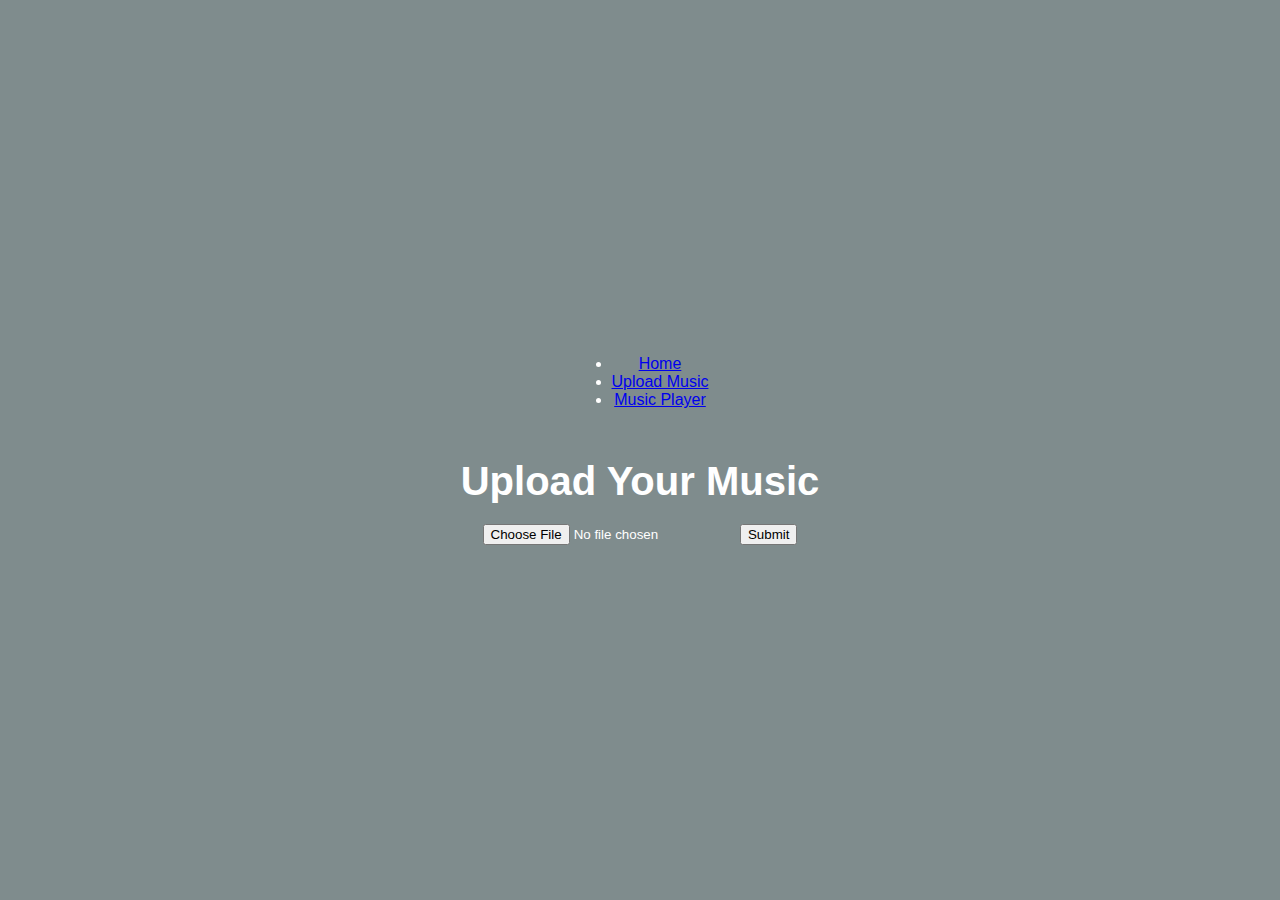
<file: upload.html>
<!DOCTYPE html>
<html lang="en">
<head>
    <meta charset="UTF-8">
    <meta name="viewport" content="width=device-width, initial-scale=1.0">
    <title>Upload Music</title>
    <link rel="stylesheet" href="style.css">
</head>
<body>

<header>
    <nav>
        <ul>
            <li><a href="index.html">Home</a></li>
            <li><a href="upload.html">Upload Music</a></li>
            <li><a href="player.html">Music Player</a></li>
        </ul>
    </nav>
</header>

<section id="upload">
    <div class="content">
        <h2>Upload Your Music</h2>
        <input type="file" id="musicFile" accept="audio/*">
        <button id="submitMusic">Submit</button>
        <p id="errorMessage"></p>
    </div>
</section>

<script src="script.js"></script>
</body>
</html>
</file>
<file: style.css>
/* General page styling */
body {
  background: #7f8c8d; /* رنگ طوسی که می‌خوای */
  font-family: 'Arial', sans-serif;
  margin: 0;
  padding: 0;
  display: flex;
  flex-direction: column;
  align-items: center;
  justify-content: center;
  min-height: 100vh;
  color: white;
  text-align: center;
  overflow: hidden;
  animation: fadeInBackground 2s ease-out; /* Animation for background fade-in */
}

/* Fade-in effect for background */
@keyframes fadeInBackground {
0% {
    background: transparent;
}
100% {
    background: #7f8c8d;
}
}

/* 3D Vertical Navigation Bar Styling */
#navBar {
position: absolute;
top: 20%;
left: 20px;
width: 80px;
height: 60%;
border-radius: 10px;
border: 3px solid #fff;
background-color: #000;
display: flex;
justify-content: center;
align-items: center;
box-shadow: 0px 4px 10px rgba(0, 0, 0, 0.5);
transform-origin: right center;
transition: all 0.3s ease-in-out;
opacity: 0;
animation: slideInNavBar 1s forwards; /* Slide-in animation for the navigation bar */
}

@keyframes slideInNavBar {
0% {
    transform: translateX(-100%);
    opacity: 0;
}
100% {
    transform: translateX(0);
    opacity: 1;
}
}

/* Navigation Items */
#navItems {
position: relative;
width: 100%;
height: 100%;
display: flex;
flex-direction: column;
justify-content: space-around;
align-items: center;
}

#navItems span {
font-size: 18px;
font-weight: bold;
cursor: pointer;
transition: transform 0.3s ease-in-out;
color: #fff;
margin: 10px 0;
}

#navItems span:hover {
transform: scale(1.3);
}

/* Main Content Section Styling */
#mainContent {
margin-top: 100px;
text-align: center;
width: 100%;
max-width: 600px;
padding: 20px;
border-radius: 20px;
background-color: rgba(0, 0, 0, 0.5); /* Glass effect */
box-shadow: 0 4px 20px rgba(0, 0, 0, 0.5);
opacity: 0;
animation: fadeInMainContent 2s 1s forwards; /* Fade-in effect for main content */
}

/* Fade-in effect for main content */
@keyframes fadeInMainContent {
0% {
    opacity: 0;
}
100% {
    opacity: 1;
}
}

/* Glass Effect */
.glassEffect {
background-color: rgba(0, 0, 0, 0.6); /* Semi-transparent black */
padding: 40px;
border-radius: 15px;
backdrop-filter: blur(8px); /* Glass effect with blur */
border: 1px solid rgba(255, 255, 255, 0.2);
}

/* Large Text */
.glassEffect h1 {
font-size: 4rem;
color: white;
}

.glassEffect p {
font-size: 1.5rem;
color: white;
}

/* Footer Styling */
footer {
position: absolute;
bottom: 10px;
font-size: 14px;
color: white;
background-color: rgba(0, 0, 0, 0.8);
padding: 5px;
width: 100%;
text-align: center;
opacity: 0;
animation: fadeInFooter 2s 1s forwards; /* Fade-in effect for footer */
}

/* Fade-in effect for footer */
@keyframes fadeInFooter {
0% {
    opacity: 0;
}
100% {
    opacity: 1;
}
}

/* Music Player Styling */
#musicPlayer {
margin-top: 100px;
text-align: center;
width: 100%;
max-width: 600px;
padding: 20px;
border-radius: 20px;
background-color: rgba(0, 0, 0, 0.7);
box-shadow: 0 4px 20px rgba(0, 0, 0, 0.5);
}

h2 {
font-size: 2.5rem;
margin-bottom: 20px;
color: white;
}

/* Song Image Styling */
#songImageContainer {
display: flex;
justify-content: center;
margin: 20px;
}

#songImage {
width: 150px;
height: 150px;
border-radius: 50%; /* Circle */
border: 4px solid #fff;
transition: transform 1s ease-in-out;
}

/* Control Button Styling */
.controlButton {
display: inline-block;
background-color: #3498db;
padding: 10px 20px;
margin: 20px 0;
border-radius: 50%;
cursor: pointer;
transition: background-color 0.3s;
}

.controlButton:hover {
background-color: #2ecc71;
}

.icon {
font-size: 2rem;
color: white;
}

/* Volume Control Styling */
#volumeControl {
margin: 20px 0;
font-size: 1rem;
}

#volumeControl input {
width: 200px;
}

/* Progress Bar Styling */
#progressBarContainer {
width: 100%;
margin-top: 20px;
}

#progressBar {
width: 100%;
cursor: pointer;
appearance: none;
height: 10px;
border-radius: 5px;
background: transparent; /* Remove white color */
}

#progressBar::-webkit-slider-thumb {
appearance: none;
width: 20px;
height: 20px;
background: #3498db;
border-radius: 50%;
}

#progressBar::-moz-range-thumb {
width: 20px;
height: 20px;
background: #3498db;
border-radius: 50%;
}

/* Footer Styling */
footer {
position: absolute;
bottom: 10px;
font-size: 14px;
color: white;
background-color: rgba(0, 0, 0, 0.8);
padding: 5px;
width: 100%;
text-align: center;
}
</file>
